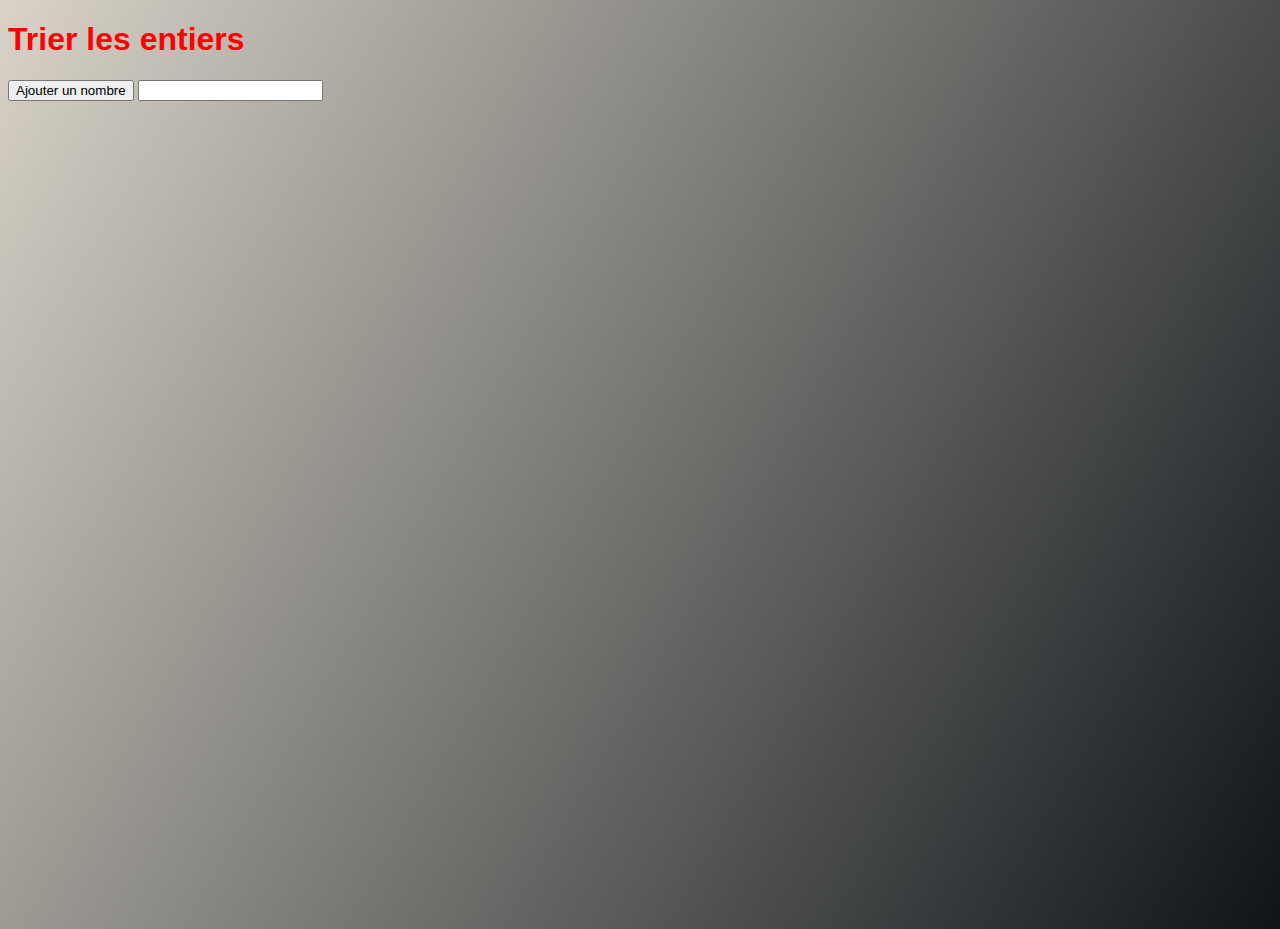
<file: Programmation événementielle/exercice 5 prog événementiellle/index.html>
<!DOCTYPE html>
<html lang="en">
<head>
    <meta charset="UTF-8">
    <meta http-equiv="X-UA-Compatible" content="IE=edge">
    <meta name="viewport" content="width=device-width, initial-scale=1.0">
    <title>Exercice 5</title>
    <link href="css/style.css" type="text/css" rel="stylesheet">

</head>
<body id="body">

    
        <h1>Trier les entiers</h1>
    
    <button id="b1" class="contText"> Ajouter un nombre </button> 
     <input id= "i1" value=""/> 

   

    <script src="javascript/start.js"></script>
</body>
</html>
</file>
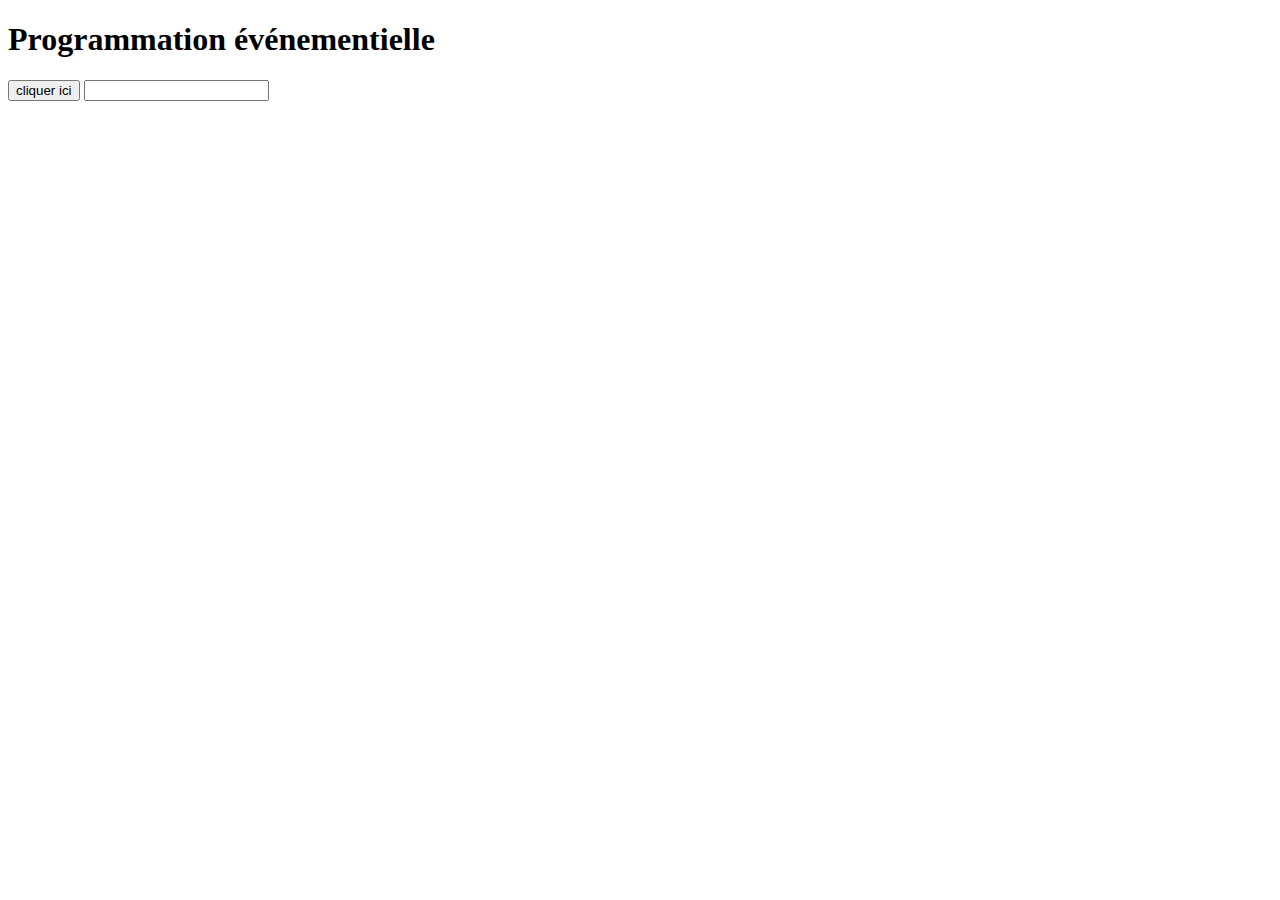
<file: Programmation événementielle/exercices/index.html>
<!DOCTYPE html>
<html lang="en">
<head>
    <meta charset="UTF-8">
    <meta http-equiv="X-UA-Compatible" content="IE=edge">
    <meta name="viewport" content="width=device-width, initial-scale=1.0">
    <title>Start</title>
    <link href="css/style.css" type="text/css" rel="stylesheet">
</head>
<body id="body">
    <h1>Programmation événementielle</h1>
   <!--<a id="lien" href="404.html" onclick="alert('Attention, lien mort !');return false;">Dead link</a>--> 
   <!-- <button class="bouton">Dead link</button> -->

    <button id="b1" class="contText"> cliquer ici </button> 
     <input id= "i1" value=""/> 


    <!-- Entrez votre email: <input type="email" id="input"> -->
        <!--  
            <div >
                <p>
                Entrez votre mot de passe: <input id="blur" type="password" id="input">
                </p>
            </div>

        -->
        <!--  
        <button id="b1" class="contText"> cliquer ici </button> 
        <br> <br>

        <form class="form">

        <div>
            <label for="couleur">Choisir la couleur du text souhaité </label>
            <input type="text" name="couleur" id="couleur">
        </div>
        

        <div>
            <input type="submit" value="Changer">
        </div>

        </form>

        -->

    <script src="javascript/start.js"></script>
</body>
</html>
</file>
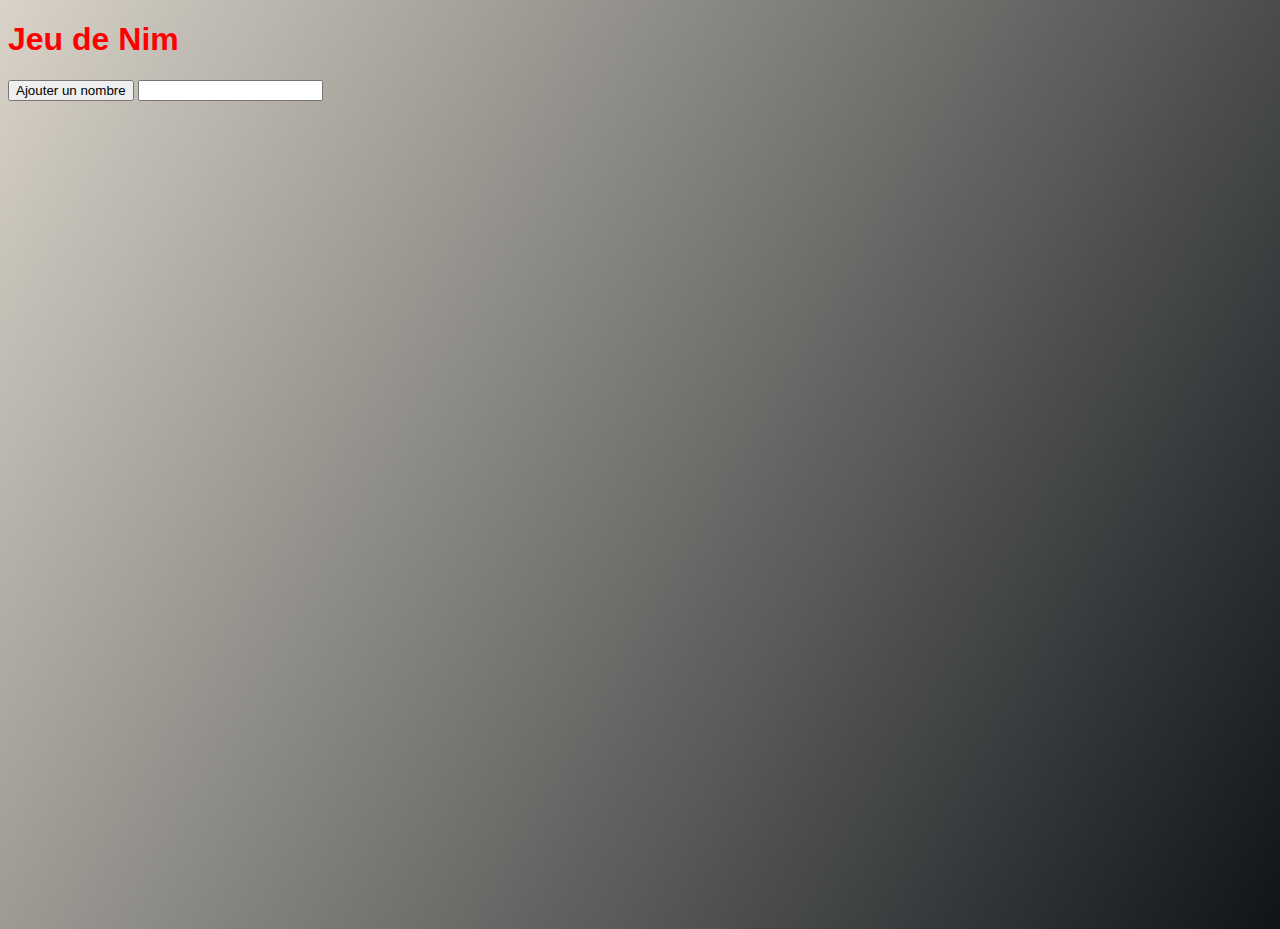
<file: Programmation événementielle/jeu de nim/index.html>
<!DOCTYPE html>
<html lang="en">
<head>
    <meta charset="UTF-8">
    <meta http-equiv="X-UA-Compatible" content="IE=edge">
    <meta name="viewport" content="width=device-width, initial-scale=1.0">
    <title>Exercice 5</title>
    <link href="css/style.css" type="text/css" rel="stylesheet">

</head>
<body id="body">

    
        <h1>Jeu de Nim</h1>
    
    <button id="b1" class="contText"> Ajouter un nombre </button> 
    <input id= "i1" value=""/> 

   

    <script src="javascript/start.js"></script>
</body>
</html>
</file>
<file: Programmation événementielle/exercice 5 prog événementiellle/css/style.css>
h1 {
  color: red;
}

body {
  background-image: linear-gradient(120deg, #D9D3C8, #0F1419);
  color: #ffe100;
  font-family: "Poppins", sans-serif;
  min-height: 100vh;
}
</file>
<file: Programmation événementielle/exercices/css/style.css>
.body {
    background:  #D9D3C8 ;
    color:  #0F1419;
    padding : 10px;
}

#blur {
  font-size: 40px;
  color: transparent;
  text-shadow: 0 0 8px #000;
}
</file>
<file: Programmation événementielle/jeu de nim/css/style.css>
h1 {
  color: red;
}

body {
  background-image: linear-gradient(120deg, #D9D3C8, #0F1419);
  color: #ffe100;
  font-family: "Poppins", sans-serif;
  min-height: 100vh;
}
</file>
